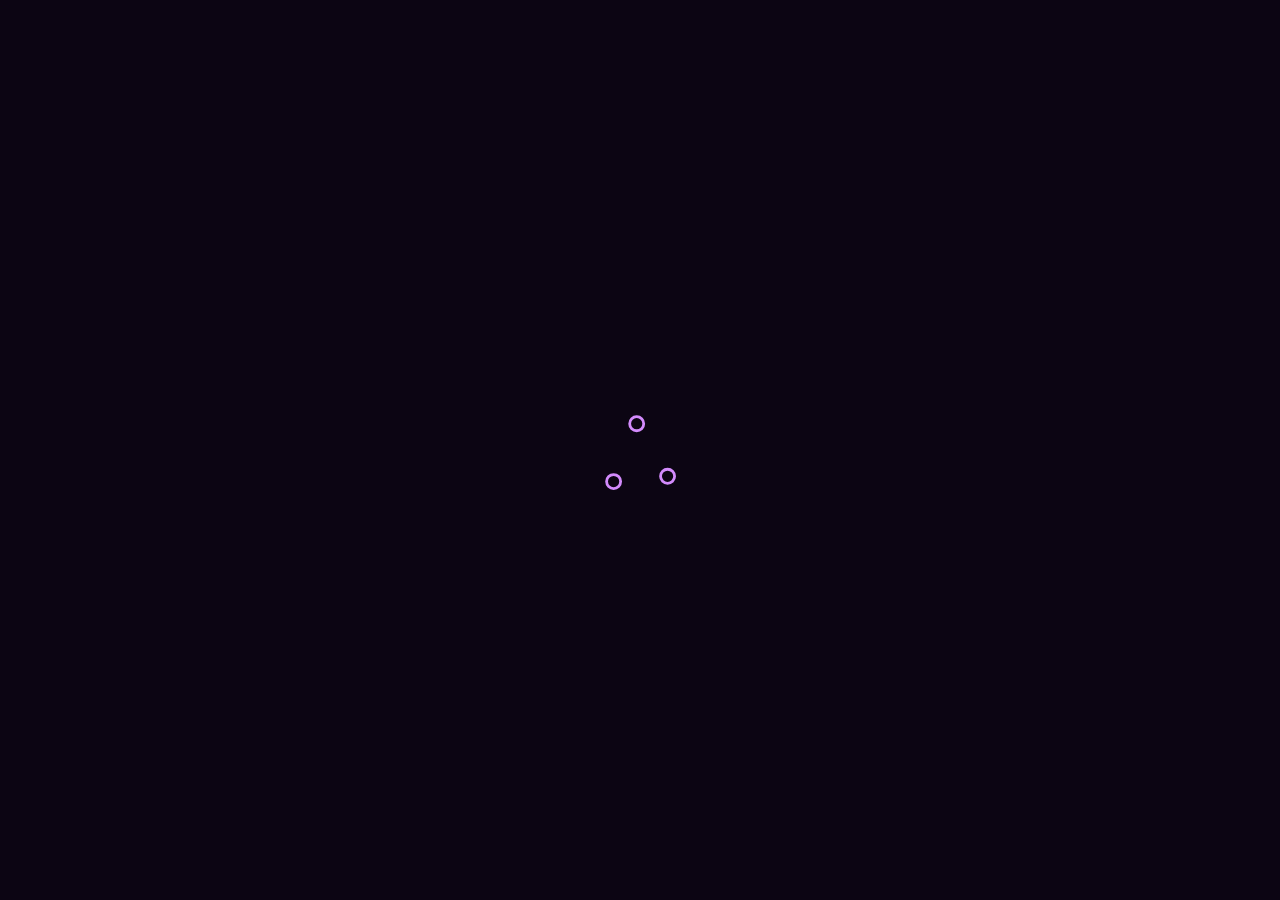
<file: index.html>
<!doctype html><html lang="en"><head><meta charset="utf-8"/><link rel="icon" href="/favicon.ico"/><meta name="viewport" content="width=device-width,initial-scale=1"/><meta name="theme-color" content="#000000"/><meta name="description" content="Web site created using create-react-app"/><link rel="apple-touch-icon" href="/logo192.png"/><link rel="manifest" href="/manifest.json"/><title>FLAIM</title><script defer="defer" src="/static/js/main.51488cc3.js"></script><link href="/static/css/main.907f1378.css" rel="stylesheet"></head><body><noscript>You need to enable JavaScript to run this app.</noscript><div id="root"></div></body></html>
</file>
<file: static/css/main.907f1378.css>
@import url(https://fonts.googleapis.com/css2?family=Raleway:wght@500&display=swap);body{-webkit-font-smoothing:antialiased;-moz-osx-font-smoothing:grayscale;background-image:linear-gradient(270deg,#1b1429,#140f23);font-family:Raleway,serif!important;margin:0}html{--section-background-color:linear-gradient(to bottom left,hsla(0,3%,6%,.582),rgba(12,8,24,.904));--image-gradient:linear-gradient(to bottom left,hsla(0,3%,6%,.678),rgba(12,10,22,.863));--imp-text-color:#c770f0}.purple{color:#c770f0!important;color:var(--imp-text-color)!important}button:focus{box-shadow:none!important}#preloader{background-color:#0c0513;background-image:url(/static/media/pre.4410c5baaa673cc131da.svg);background-position:50%;background-repeat:no-repeat;height:100%;left:0;position:fixed;top:0;width:100%;z-index:999999}#preloader-none{opacity:0}#no-scroll{height:100vh;overflow:hidden}::-webkit-scrollbar{width:7px}::-webkit-scrollbar-track{background:#2d1950}::-webkit-scrollbar-thumb{background:rgba(178,121,216,.959);border-radius:12px}::-webkit-scrollbar-thumb:hover{background:rgba(222,130,235,.911);border-radius:12px}.sticky{-webkit-backdrop-filter:blur(15px)!important;backdrop-filter:blur(15px)!important;background-color:#1b1a2ea9!important;box-shadow:0 10px 10px 0 rgba(9,5,29,.171)!important}.navbar,.sticky{transition:all .3s ease-out 0s!important}.navbar{font-size:1.2rem!important;padding:.3rem 2rem!important;position:fixed!important}.navbar-toggler{background-color:initial!important;border-color:#0000!important;position:relative!important}.navbar-toggler span{background-color:#be50f4!important;display:block!important;height:4px!important;left:0!important;margin-bottom:5px!important;margin-top:5px!important;opacity:1!important;transform:rotate(0deg)!important;width:27px!important}.navbar-toggler:active,.navbar-toggler:focus{outline:0!important}.navbar-toggler span:first-child,.navbar-toggler span:nth-child(3){transition:transform .35s ease-in-out!important}.navbar-toggler:not(.collapsed) span:first-child{left:12px!important;opacity:.9!important;position:absolute!important;top:10px!important;transform:rotate(135deg)!important}.navbar-toggler:not(.collapsed) span:nth-child(2){background-color:initial!important;height:12px!important;visibility:hidden!important}.navbar-toggler:not(.collapsed) span:nth-child(3){left:12px!important;opacity:.9!important;position:absolute!important;top:10px!important;transform:rotate(-135deg)!important}@media (max-width:767px){.navbar{background-color:#181a27!important;font-size:1.4rem!important;padding:1rem 2rem!important}.navbar-nav .nav-item a:after{display:none!important}}.navbar-brand{color:#fafafa!important}.logo{height:1.4em!important;width:2.5em!important}.navbar-nav .nav-link{color:#fff!important;padding-left:1rem!important;padding-right:1rem!important}.nav-link{padding:.8rem 1rem!important}@media (max-width:767px){.nav-link{padding:.7rem 1rem!important}}.navbar-nav .nav-item{margin-left:20px;position:relative}.navbar-nav .nav-item a{font-weight:400;position:relative;transition:all .3s ease-out 0s;z-index:1}.navbar-nav .nav-item a:after{background:#c95bf5;border-radius:16px;bottom:1px;content:"";display:block;height:5px;left:0;position:relative;transition:all .3s ease-out 0s;width:0;z-index:-1}.navbar-nav .nav-item a:hover:after{width:100%}.wave{animation-duration:2.1s;animation-iteration-count:infinite;animation-name:wave-animation;display:inline-block;transform-origin:70% 70%}@keyframes wave-animation{0%{transform:rotate(0deg)}10%{transform:rotate(14deg)}20%{transform:rotate(-8deg)}30%{transform:rotate(14deg)}40%{transform:rotate(-4deg)}50%{transform:rotate(10deg)}60%{transform:rotate(0deg)}to{transform:rotate(0deg)}}#tsparticles{background-repeat:no-repeat!important;background-size:cover!important;height:100%;position:fixed!important;width:100%}.home-header{padding-top:80px!important}.home-section{background-image:linear-gradient(to bottom left,hsla(0,3%,6%,.678),rgba(12,10,22,.863)),url(/static/media/home-bg.dc52d5d40a40b13154b0.jpg);background-image:var(--image-gradient),url(/static/media/home-bg.dc52d5d40a40b13154b0.jpg);background-position:top;background-repeat:no-repeat;padding-bottom:30px!important;padding-top:30px!important;position:relative;z-index:-1}.home-content{color:#f5f5f5;padding:9rem 0 2rem!important;text-align:left}.heading{font-size:2.4em!important;padding-left:50px!important}.heading-name{font-size:2.5em!important;padding-left:45px!important}.main-name{color:#cd5ff8}.Typewriter__wrapper{color:#be6adf!important;font-size:2.2em!important;font-weight:600!important}.Typewriter__cursor{color:#b562d6!important;font-size:2.4em!important}@media (max-width:767px){.Typewriter__wrapper{font-size:1.4em!important;font-weight:500!important;position:absolute!important}.Typewriter__cursor{display:none!important}}.myAvtar{justify-content:center!important;padding-top:9em!important}@media (max-width:767px){.myAvtar{padding-bottom:2em!important;padding-top:2em!important}}.home-about-section{padding-bottom:70px!important;padding-top:70px!important;position:relative}.home-about-description{color:#fff!important;padding-bottom:20px!important;padding-top:100px!important;text-align:center}.home-about-body{font-size:1.2em!important;padding-top:50px;text-align:left}.home-about-social{color:#fff!important;padding-top:25px;text-align:center!important}.home-about-social-links{justify-content:center!important;padding-top:15px!important;padding-inline-start:0!important}.home-about-social-links,.home-social-icons{display:inline-block!important;position:relative!important}.home-social-icons{background:hsla(0,0%,100%,.972)!important;border-radius:50%!important;font-size:1.2em!important;height:40px!important;line-height:2em!important;text-align:center!important;transition:.5s!important;width:40px!important}.home-social-icons:before{background:#68187a;border-radius:50%;content:"";height:100%;left:0;position:absolute;top:0;transform:scale(.9);transition:.5s;width:100%;z-index:-1}.home-social-icons:hover:before{box-shadow:0 0 15px #801f95;transform:scale(1.1)}.home-social-icons:hover{box-shadow:0 0 5px #87209e;color:#87209e;text-shadow:0 0 2px #87209e}.social-icons{display:inline-block!important;padding-left:15px;padding-right:15px}.icon-colour{color:#700c86!important}.footer{background-color:#0a0416;bottom:0!important;padding-bottom:8px!important;padding-top:10px!important}.footer-body,.footer-copywright{text-align:center!important}.footer-body{z-index:1}@media (max-width:767px){.footer-body,.footer-copywright{text-align:center!important}}.footer h3{color:#fff!important;font-size:1em}.footer h3,.footer-icons{margin-bottom:.5em!important;margin-top:.5em!important}.footer-icons{padding:0!important}.blockquote-footer{color:#a588c0!important}.project-section{background-image:linear-gradient(to bottom left,hsla(0,3%,6%,.582),rgba(12,8,24,.904))!important;background-image:var(--section-background-color)!important;padding-bottom:30px!important;padding-top:150px!important;position:relative!important}.project-card{height:auto!important;padding:50px 25px!important}.project-card-view{background-color:initial!important;box-shadow:0 4px 5px 3px rgba(119,53,136,.459)!important;color:#fff!important;height:100%!important;opacity:.9!important;transition:all .5s ease 0s!important}.project-card-view:hover{box-shadow:0 4px 4px 5px rgba(129,72,144,.561)!important;overflow:hidden!important;transform:scale(1.02)!important}.blog-card{height:auto!important;padding:50px 25px!important}.blog-card-view{background-color:initial!important;box-shadow:0 3px 3px 2px rgba(145,77,161,.459)!important;color:#fff!important;height:100%!important;transition:all .5s ease 0s!important}.blog-link{color:#fff!important;text-decoration:none!important}.blog-link:hover{cursor:pointer!important}.blog-card-view:hover{box-shadow:0 3px 3px 5px #9b58ada6!important;overflow:hidden!important;transform:scale(1.02)!important}.card-img-top{border-radius:10px!important;opacity:.8!important;padding:20px!important}.blog-img{border-radius:0!important;opacity:.8!important;padding:0!important}.btn-primary{background-color:#623686!important;border-color:#623686!important;color:#fff!important}.btn-primary:hover{background-color:#6d20c5d7!important;border-color:#6d20c5d7!important;color:#fff!important}.btn:focus{box-shadow:none!important;outline:none!important}.project-heading{color:#fff!important;font-size:2.3em!important;font-weight:500!important;padding-top:10px!important}.about-section{background-image:linear-gradient(to bottom left,hsla(0,3%,6%,.582),rgba(12,8,24,.904))!important;background-image:var(--section-background-color)!important;color:#fff!important;padding-bottom:30px!important;padding-top:150px!important;position:relative!important}.tech-icons{border:1.7px solid rgba(200,137,230,.637)!important;border-radius:5px!important;box-shadow:4px 5px 4px 3px rgba(89,4,168,.137)!important;display:table!important;font-size:4.5em!important;margin:15px!important;opacity:.93!important;overflow:hidden!important;padding:10px!important;text-align:center!important;transition:all .4s ease 0s!important;vertical-align:middle!important}@media (max-width:767px){.tech-icons{margin:10px!important}}.tech-icons:hover{border:2.2px solid rgba(197,115,230,.883)!important;overflow:hidden!important;transform:scale(1.05)!important}.tech-icon-images{line-height:1.6!important;padding:20px!important}.quote-card-view{background-color:initial!important;border:none!important;color:#fff!important}.about-activity{list-style:none!important;padding-left:1px!important;text-align:left!important}@media (max-width:767px){.about-img{padding-top:0!important}}.resume-section{background-image:linear-gradient(to bottom left,hsla(0,3%,6%,.582),rgba(12,8,24,.904))!important;background-image:var(--section-background-color)!important;color:#fff!important;padding-bottom:30px!important;padding-top:110px!important;position:relative!important}.resume{justify-content:center;padding-bottom:50px;padding-top:50px}.resume-left{padding-right:80px!important}.resume-right{padding-left:80px!important}@media (max-width:767px){.resume-left,.resume-right{padding-left:15px!important;padding-right:15px!important}}.resume .resume-title{font-size:2em;font-weight:700;padding-bottom:30px;padding-top:30px}.resume .resume-item{border-left:2px solid #8a49a8;margin-top:-2px;padding:0 0 10px 25px;position:relative}.resume .resume-item .resume-title{background:#5234795d;display:inline-block;font-size:.9em;font-weight:600;line-height:18px;margin-bottom:10px;padding:8px 15px}.resume .resume-item ul{padding-left:20px;text-align:justify}.resume .resume-item ul li{list-style:none;padding-bottom:10px}.resume .resume-item:last-child{padding-bottom:0}.resume .resume-item:before{background:#fff;border:2px solid #8a49a8;border-radius:50px;content:"";height:16px;left:-9px;position:absolute;top:0;width:16px}.like-item{font-family:sans-serif!important;font-size:1.1em!important;padding-top:10px!important}.like-btn{background-color:#934cce5e!important;border-color:#934cce5e!important;border-radius:5px!important;line-height:1.4!important;padding:.25rem .98rem!important;transition:.3s ease!important}.like-btn:hover{background-color:#a24dd386!important;border-color:#a24dd386!important;transform:translateY(-2px)!important}.animate-like{animation-duration:.85s;animation-fill-mode:forwards;animation-name:likeAnimation}@keyframes likeAnimation{0%{transform:scale(1.5)}to{transform:scale(1)}}.fork-btn{font-size:1.1em!important;padding-top:10px!important}.fork-btn-inner{background-color:#934cce5e!important;line-height:1.4em!important;padding:.25rem 1.1rem!important;text-align:center!important;vertical-align:middle!important}.fork-btn-inner:hover{background-color:#a24dd386!important;border-color:#a24dd386!important;transform:translateY(-2px)!important}.fork-btn-inner:after{display:none!important}.App{text-align:center}.App-logo{height:40vmin;pointer-events:none}@media (prefers-reduced-motion:no-preference){.App-logo{animation:App-logo-spin 20s linear infinite}}.App-header{align-items:center;background-color:#282c34;color:#fff;display:flex;flex-direction:column;font-size:calc(10px + 2vmin);justify-content:center;min-height:100vh}.App-link{color:#61dafb}@keyframes App-logo-spin{0%{transform:rotate(0deg)}to{transform:rotate(1turn)}}
/*# sourceMappingURL=main.907f1378.css.map*/
</file>
